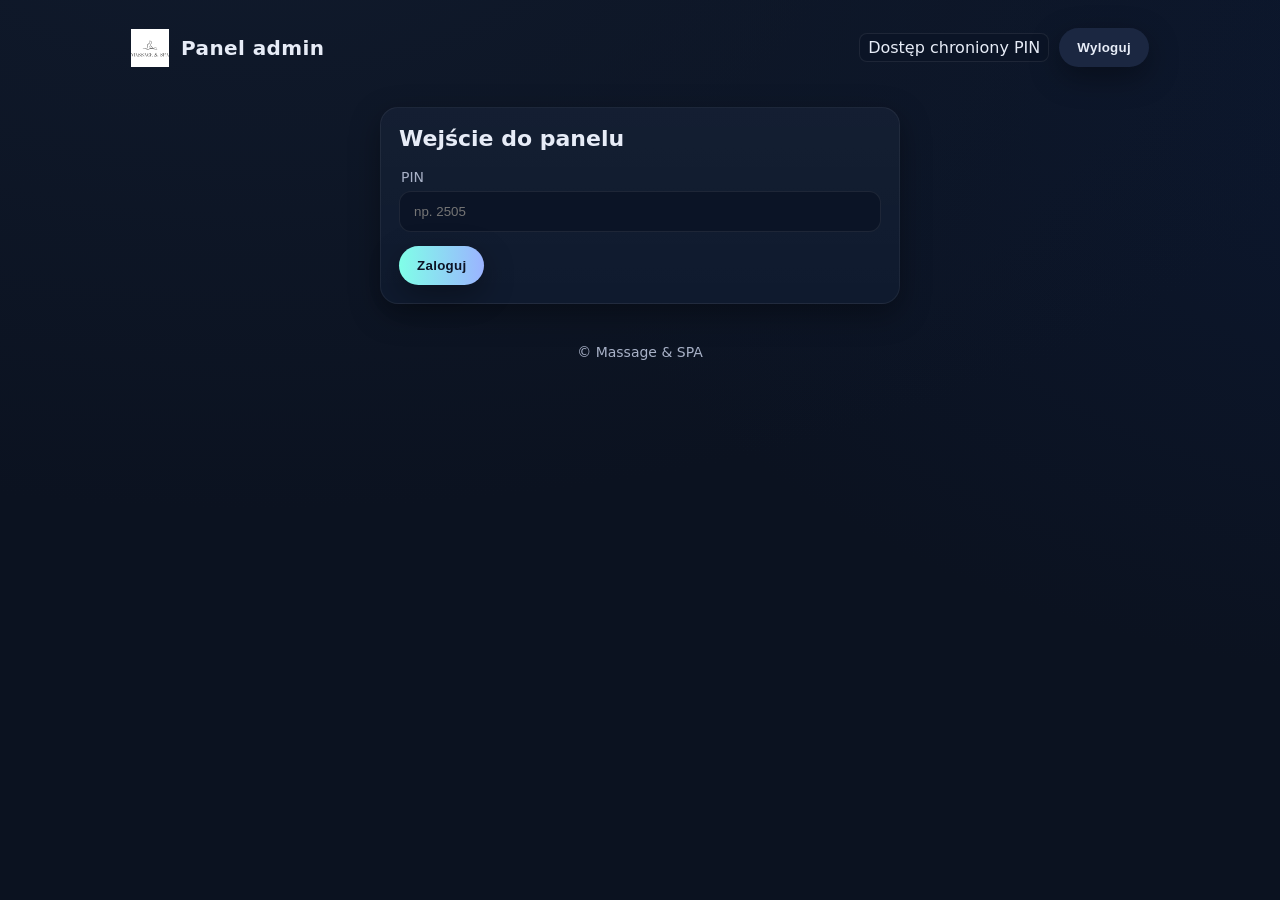
<file: admin.html>
<!doctype html>
<html lang="pl">
<head>
  <meta charset="utf-8"/>
  <meta name="viewport" content="width=device-width, initial-scale=1"/>
  <title>Massage & SPA — Panel Admin</title>
  <link rel="stylesheet" href="assets/style.css"/>
</head>
<body>
  <div class="container">
    <div class="header">
      <div class="brand">
        <img src="assets/logo.svg" alt="logo"/>
        <h1>Panel admin</h1>
      </div>
      <div class="inline">
        <span class="kbd">Dostęp chroniony PIN</span>
        <button id="logoutBtn" class="btn secondary">Wyloguj</button>
      </div>
    </div>

    <!-- Login -->
    <div id="loginView" class="card" style="display:none;max-width:520px;margin:40px auto">
      <h2>Wejście do panelu</h2>
      <div class="grid two">
        <div style="grid-column:1/-1">
          <label>PIN</label>
          <input id="pin" class="input" type="password" placeholder="np. 2505"/>
        </div>
        <div style="grid-column:1/-1">
          <button id="loginBtn" class="btn">Zaloguj</button>
        </div>
      </div>
    </div>

    <!-- App -->
    <div id="appView" style="display:none">
      <div class="tabbar">
        <div class="tab active" data-tab="dashboard">Przegląd</div>
        <div class="tab" data-tab="slots">Terminy</div>
        <div class="tab" data-tab="services">Usługi & Cennik</div>
        <div class="tab" data-tab="clients">Klienci</div>
        <div class="tab" data-tab="settings">Ustawienia</div>
      </div>

      <!-- Dashboard -->
      <div class="card tabpane" data-pane="dashboard">
        <h2>Nadchodzące wizyty</h2>
        <div id="upcoming" class="grid"></div>
      </div>

      <!-- Slots -->
      <div class="card tabpane" data-pane="slots" style="display:none">
        <h2>Terminy</h2>
        <div class="grid two">
          <div>
            <label>Data</label>
            <input id="slotDate" type="date" class="input"/>
          </div>
          <div>
            <label>Godzina</label>
            <input id="slotTime" type="time" class="input"/>
          </div>
          <div style="grid-column:1/-1">
            <button id="addSlot" class="btn">Dodaj termin</button>
          </div>
        </div>
        <hr class="sep"/>
        <div id="slotsList" class="grid"></div>
      </div>

      <!-- Services -->
      <div class="card tabpane" data-pane="services" style="display:none">
        <h2>Usługi & Cennik</h2>
        <div style="margin:10px 0"><button id="addService" class="btn">Dodaj usługę</button></div>
        <table class="table">
          <thead><tr><th>Usługa</th><th>Czas</th><th>Cena</th><th>Akcje</th></tr></thead>
          <tbody id="servicesBody"></tbody>
        </table>
      </div>

      <!-- Clients -->
      <div class="card tabpane" data-pane="clients" style="display:none">
        <h2>Klienci</h2>
        <div id="clientsList" class="grid"></div>
      </div>

      <!-- Settings -->
      <div class="card tabpane" data-pane="settings" style="display:none">
        <h2>Ustawienia</h2>
        <div class="grid two">
          <div>
            <label>Email kontaktowy</label>
            <input id="setEmail" class="input" type="email"/>
          </div>
          <div>
            <label>Telefon kontaktowy</label>
            <input id="setTel" class="input" type="tel"/>
          </div>
          <div style="grid-column:1/-1">
            <label>Treść zgody RODO</label>
            <textarea id="setRodo" class="input" rows="3"></textarea>
          </div>
          <div>
            <label>PIN do panelu</label>
            <input id="setPIN" class="input" type="text"/>
          </div>
          <div style="grid-column:1/-1">
            <button id="saveSettingsBtn" class="btn">Zapisz ustawienia</button>
          </div>
        </div>
      </div>
    </div>
    <div class="footer">© Massage &amp; SPA</div>
  </div>

  <!-- Client modal -->
  <div id="clientModal" style="display:none;position:fixed;inset:0;background:rgba(0,0,0,.6);padding:30px;overflow:auto">
    <div class="card" style="max-width:900px;margin:40px auto">
      <div class="inline" style="justify-content:space-between">
        <h2 id="clientName">Klient</h2>
        <div class="inline">
          <button id="saveClientBtn" class="btn success">Zapisz</button>
          <button id="closeClientBtn" class="btn danger">Zamknij</button>
        </div>
      </div>
      <div class="grid two">
        <div>
          <label>Email</label><input id="cEmail" class="input" type="email"/>
        </div>
        <div>
          <label>Telefon</label><input id="cPhone" class="input" type="tel"/>
        </div>
        <div style="grid-column:1/-1">
          <label>Adres</label><input id="cAddress" class="input"/>
        </div>
        <div style="grid-column:1/-1">
          <label>Notatka ogólna</label>
          <textarea id="cNotes" class="input" rows="3"></textarea>
        </div>
        <div>
          <label>Uczulenia</label><input id="cPrefAll" class="input"/>
        </div>
        <div>
          <label>Preferencje masażu</label><input id="cPrefMassage" class="input"/>
        </div>
        <div>
          <label>Stan zdrowia</label><input id="cPrefHealth" class="input"/>
        </div>
        <div>
          <label>Stan psychiczny</label><input id="cPrefMental" class="input"/>
        </div>
      </div>
      <div class="card">
        <h2>Sugestie terapeutyczne</h2>
        <div id="clientSuggestion" class="small"></div>
      </div>
      <div class="card">
        <h2>Historia zabiegów</h2>
        <table class="table">
          <thead><tr><th>Data</th><th>Zabieg</th><th>Notatka</th><th>Status</th></tr></thead>
          <tbody id="historyBody"></tbody>
        </table>
      </div>
    </div>
  </div>

  <script src="assets/store.js"></script>
  <script src="assets/admin.js"></script>
  <script>
    // tab switching
    const tabs = document.querySelectorAll('.tabbar .tab');
    const panes = document.querySelectorAll('.tabpane');
    tabs.forEach(t=> t.addEventListener('click', ()=>{
      tabs.forEach(x=>x.classList.remove('active'));
      t.classList.add('active');
      const id = t.dataset.tab;
      panes.forEach(p=> p.style.display = (p.dataset.pane===id)?'block':'none');
    }));
  </script><script>
(function(){
  const dateEl = document.getElementById('slotDate')   || document.getElementById('adminDate');
  const timeEl = document.getElementById('slotTime')   || document.getElementById('adminTime');
  const addBtn = document.getElementById('addSlot')    || document.getElementById('addSlotBtn');
  const listEl = document.getElementById('slotsList');
  if(!dateEl || !timeEl || !addBtn || !listEl) return;

  function load(){
    try{ return JSON.parse(localStorage.getItem('slots')||'[]'); }
    catch(e){ return []; }
  }

  function saveMirror(arr){
    const j = JSON.stringify(arr);
    localStorage.setItem('slots', j);
    localStorage.setItem('FREE_SLOTS', j);
    localStorage.setItem('FREE_SLOTS_V2', j);
    localStorage.setItem('freeSlotsISO', JSON.stringify(arr.map(s => `${s.date} ${s.time}`)));

    // DODANE: mapa dat -> listy godzin (dla index.html)
    const map = {};
    arr.forEach(s => { (map[s.date] ||= []).push(s.time); });
    localStorage.setItem('ms_slots_v61', JSON.stringify(map));
  }

  function render(){
    const arr = load().sort((a,b)=>(a.date+a.time).localeCompare(b.date+b.time));
    listEl.innerHTML = '';
    if(!arr.length){
      const empty = document.createElement('div');
      empty.className = 'row';
      empty.textContent = 'Brak dodanych terminów';
      listEl.appendChild(empty);
      return;
    }
    arr.forEach((s,i)=>{
      const row = document.createElement('div');
      row.className = 'row';
      const dt = new Date(`${s.date}T${s.time}:00`);
      const label = isNaN(dt)
        ? `${s.date} • ${s.time}`
        : dt.toLocaleString('pl-PL',{year:'numeric',month:'short',day:'2-digit',hour:'2-digit',minute:'2-digit'}).replace('.','');
      const span = document.createElement('span'); span.textContent = label;
      const del = document.createElement('button');
      del.className = 'btn danger';
      del.textContent = 'Usuń';
      del.addEventListener('click', ()=>{
        const a = load(); a.splice(i,1); saveMirror(a); render();
      });
      row.appendChild(span); row.appendChild(del);
      listEl.appendChild(row);
    });
  }

  addBtn.addEventListener('click', ()=>{
    const d = (dateEl.value||'').trim();          // YYYY-MM-DD
    const t = (timeEl.value||'').trim().slice(0,5); // HH:MM
    if(!/^\d{4}-\d{2}-\d{2}$/.test(d) || !/^\d{2}:\d{2}$/.test(t)){
      alert('Podaj poprawną datę i godzinę.');
      return;
    }
    const arr = load();
    if(arr.some(s => s.date===d && s.time===t)){
      alert('Taki termin już istnieje!');
      return;
    }
    arr.push({date:d, time:t});
    arr.sort((a,b)=>(a.date+a.time).localeCompare(b.date+b.time));
    saveMirror(arr);
    render();
    dateEl.value=''; timeEl.value='';
  });

  if (document.readyState === 'loading') {
    document.addEventListener('DOMContentLoaded', render, { once:true });
  } else {
    render();
  }
})();
</script>
<script>
// --- POMOCNICZE: normalizacja tekstu PL
function norm(s){ return (s||"").toLowerCase().trim()
  .replaceAll('\u00A0',' ').replace(/\s+/g,' '); }

// --- mapowanie nagłówków na klucze
const HEAD_MAP = {
  "imię i nazwisko":"name", "imię":"name", "nazwisko":"name", "klient":"name",
  "email":"email", "e-mail":"email",
  "telefon":"phone", "tel":"phone",
  "zabieg":"service", "usługa":"service", "rodzaj masażu":"service",
  "data":"date", "termin":"date",
  "godzina":"time", "godz":"time"
};

// znajdź tekst przycisku
function isConfirmBtn(el){
  return el && /potwierdź/i.test(el.textContent||"");
}
async function notifyConfirmToAdminAndClient(booking) {  // booking powinien zawierać: email klienta, nazwę usługi, datę/godzinę itd.  const subject = `Potwierdzenie: ${booking.serviceName} / ${booking.date} ${booking.time}`;  const htmlForClient = `    <h2>Potwierdzenie wizyty</h2>    <p>Twoja rezerwacja została potwierdzona.</p>    <p><b>Usługa:</b> ${booking.serviceName}</p>    <p><b>Data:</b> ${booking.date} ${booking.time}</p>    <p>Do zobaczenia!</p>  `;
  try {    await fetch('/.netlify/functions/send-email', {      method: 'POST',      headers: { 'Content-Type': 'application/json' },      body: JSON.stringify({        mode: 'both', // <<< do Ciebie i do klienta        to: booking.email, // mail klienta        subject: subject,        html: htmlForClient      })    });  } catch (e) {    alert('Uwaga: nie udało się wysłać maili z potwierdzeniem (sprawdź konsolę).');    console.error('Mail (potwierdź) nie poszedł:', e);  }}
// PRZYKŁAD użycia po zapisaniu statusu „potwierdzona”:async function handleConfirmSuccess(booking) {  // ...tu Twój kod: odśwież listę, badge „Potwierdzona” itd....  await notifyConfirmToAdminAndClient(booking);}

// pobierz dane z WIERZA TABELI (wg nagłówków)
function extractFromRow(tr){
  const table = tr.closest('table');
  if(!table) return null;
  const ths = Array.from(table.querySelectorAll('thead th, thead td'));
  const cols = ths.map(th => HEAD_MAP[norm(th.textContent)] || null);
  const tds = Array.from(tr.children);
  const rec = {};
  tds.forEach((td,i)=>{
    const key = cols[i];
    if(!key) return;
    rec[key] = (td.querySelector('[data-value]')?.dataset.value) || td.textContent.trim();
  });
  // podstawowe uzupełnienia
  if(!rec.name)   rec.name   = tr.querySelector('[data-name]')?.dataset.name   || "";
  if(!rec.email)  rec.email  = tr.querySelector('[data-email]')?.dataset.email || "";
  if(!rec.phone)  rec.phone  = tr.querySelector('[data-phone]')?.dataset.phone || "";
  if(!rec.service)rec.service= tr.querySelector('[data-service]')?.dataset.service || "";
  if(!rec.date)   rec.date   = tr.querySelector('[data-date]')?.dataset.date   || "";
  if(!rec.time)   rec.time   = tr.querySelector('[data-time]')?.dataset.time   || "";
  return rec;
}

// alternatywa: “karta” zamiast tabeli (szuka etykiet po tekście)
function extractFromCard(card){
  function pick(label){
    const el = Array.from(card.querySelectorAll('*'))
      .find(e => /\:/.test(e.textContent||"") && norm(e.textContent).startsWith(norm(label)));
    if(!el) return "";
    const txt = el.textContent.split(':').slice(1).join(':').trim();
    return txt;
  }
  return {
    name:   pick('klient')   || pick('imię') || "",
    email:  pick('email')    || "",
    phone:  pick('telefon')  || "",
    service:pick('zabieg')   || pick('usługa') || "",
    date:   pick('data')     || pick('termin') || "",
    time:   pick('godzina')  || pick('godz')   || ""
  };
}

// WYŚLIJ MAILA (Netlify Function + Resend)
async function sendConfirm(rec){
  const booking = {
    name:   rec.name||"",
    email:  (rec.email||"").trim(),
    phone:  rec.phone||"",
    address: rec.address||"",
    serviceName: rec.service||"",
    price:  rec.price||"",
    date:   rec.date||"",
    time:   rec.time||"",
    notes:  rec.notes||""
  };
  if(!booking.email){
    alert("Brak adresu e-mail klienta – nie można wysłać potwierdzenia.");
    return;
  }
  const res = await fetch("/.netlify/functions/send-email",{
    method:"POST",
    headers:{"Content-Type":"application/json"},
    body: JSON.stringify({ type:"confirm", booking })
  });
  if(!res.ok) throw new Error(await res.text());
}

// GLOBALNY nasłuch kliknięć
document.addEventListener('click', async (e)=>{
  const btn = e.target.closest('button, a, input[type=button], input[type=submit]');
  if(!btn || !isConfirmBtn(btn)) return;

  // spróbuj z wiersza tabeli
  let rec = null;
  const row = btn.closest('tr');
  if(row) rec = extractFromRow(row);

  // jeśli brak — spróbuj z “karty”
  if(!rec){
    const card = btn.closest('.card, .reservation, .tile, .box, .panel, .item');
    if(card) rec = extractFromCard(card);
  }

  if(!rec){ alert("Nie udało się odczytać danych rezerwacji."); return; }

  try{
    await sendConfirm(rec);
    alert("📩 Potwierdzenie wysłane do klienta i masażystki.");
  }catch(err){
    console.error(err);
    alert("❌ Błąd wysyłki potwierdzenia.");
  }
});
</script>
</body>
</html>
</file>
<file: assets/style.css>
:root{
  --bg:#0b1220;
  --card:#0f1a2e;
  --muted:#a8b1c7;
  --text:#e7ecf7;
  --accent1:#80ffe8;
  --accent2:#9bb3ff;
  --danger:#ff6b6b;
  --success:#3ddc97;
  --shadow:0 10px 30px rgba(0,0,0,.35);
  --radius:18px;
}
*{box-sizing:border-box}
html,body{height:100%}
body{
  margin:0;background:radial-gradient(1200px 600px at 20% -10%,#101a2c,transparent),
  radial-gradient(1000px 600px at 120% 10%,#0c1830,transparent),var(--bg);
  color:var(--text);font-family:Inter,system-ui,Segoe UI,Arial,sans-serif;
}
.container{max-width:1050px;margin:0 auto;padding:28px 16px 56px}
.header{display:flex;align-items:center;gap:18px;justify-content:space-between;margin-bottom:18px}
.brand{display:flex;align-items:center;gap:12px}
.brand img{height:38px;width:auto}
.brand h1{font-size:20px;margin:0;font-weight:700;letter-spacing:.4px}
.btn{border:0;border-radius:999px;padding:12px 18px;color:#0d1325;background:linear-gradient(90deg,var(--accent1),var(--accent2));box-shadow:var(--shadow);cursor:pointer;font-weight:700;letter-spacing:.3px}
.btn.secondary{background:#1b2741;color:var(--text)}
.btn.danger{background:var(--danger);color:white}
.btn.success{background:var(--success);color:#0d1325}
.card{background:linear-gradient(180deg,rgba(255,255,255,.02),transparent),var(--card);border:1px solid rgba(255,255,255,.06);border-radius:var(--radius);padding:18px;box-shadow:var(--shadow);margin:14px 0}
.card h2{margin:0 0 12px 0;font-size:22px}
.grid{display:grid;gap:14px}
.grid.two{grid-template-columns:repeat(2,minmax(0,1fr))}
.grid.three{grid-template-columns:repeat(3,minmax(0,1fr))}
@media (max-width:860px){.grid.two,.grid.three{grid-template-columns:1fr}}
.input, select, textarea{
  width:100%;background:#0b1426;color:var(--text);border:1px solid rgba(255,255,255,.08);
  padding:12px 14px;border-radius:12px;outline:none
}
label{display:block;margin:6px 0 6px 2px;color:var(--muted);font-size:14px}
.listItem{padding:14px;border-radius:12px;border:1px solid rgba(255,255,255,.06);background:#0b1426}
.listItem .meta{font-size:13px;color:var(--muted)}
.kbd{background:#0b1426;border:1px solid rgba(255,255,255,.08);padding:4px 8px;border-radius:8px}
.footer{margin-top:26px;text-align:center;color:var(--muted);font-size:14px}
.inline{display:flex;gap:10px;align-items:center}
.badge{padding:6px 10px;border-radius:999px;font-size:12px}
.badge.green{background:rgba(61,220,151,.15);color:#3ddc97}
.badge.red{background:rgba(255,107,107,.18);color:#ff8a8a}
.tabbar{display:flex;gap:8px;flex-wrap:wrap}
.tabbar .tab{padding:10px 14px;border-radius:12px;background:#0b1426;border:1px solid rgba(255,255,255,.08);cursor:pointer}
.tab.active{background:linear-gradient(90deg,var(--accent1),var(--accent2));color:#0d1325;font-weight:700}
hr.sep{border:0;border-top:1px solid rgba(255,255,255,.06);margin:16px 0}
.notice{font-size:14px;color:var(--muted)}
.table{width:100%;border-collapse:separate;border-spacing:0 10px}
.table th{font-size:13px;color:var(--muted);text-align:left;padding:0 10px}
.table td{padding:12px 10px;background:#0b1426;border:1px solid rgba(255,255,255,.06)}
tr{border-radius:10px}
tr td:first-child{border-top-left-radius:10px;border-bottom-left-radius:10px}
tr td:last-child{border-top-right-radius:10px;border-bottom-right-radius:10px}
.small{font-size:12.5px;color:var(--muted)}
a{color:var(--accent2);text-decoration:none}
</file>
